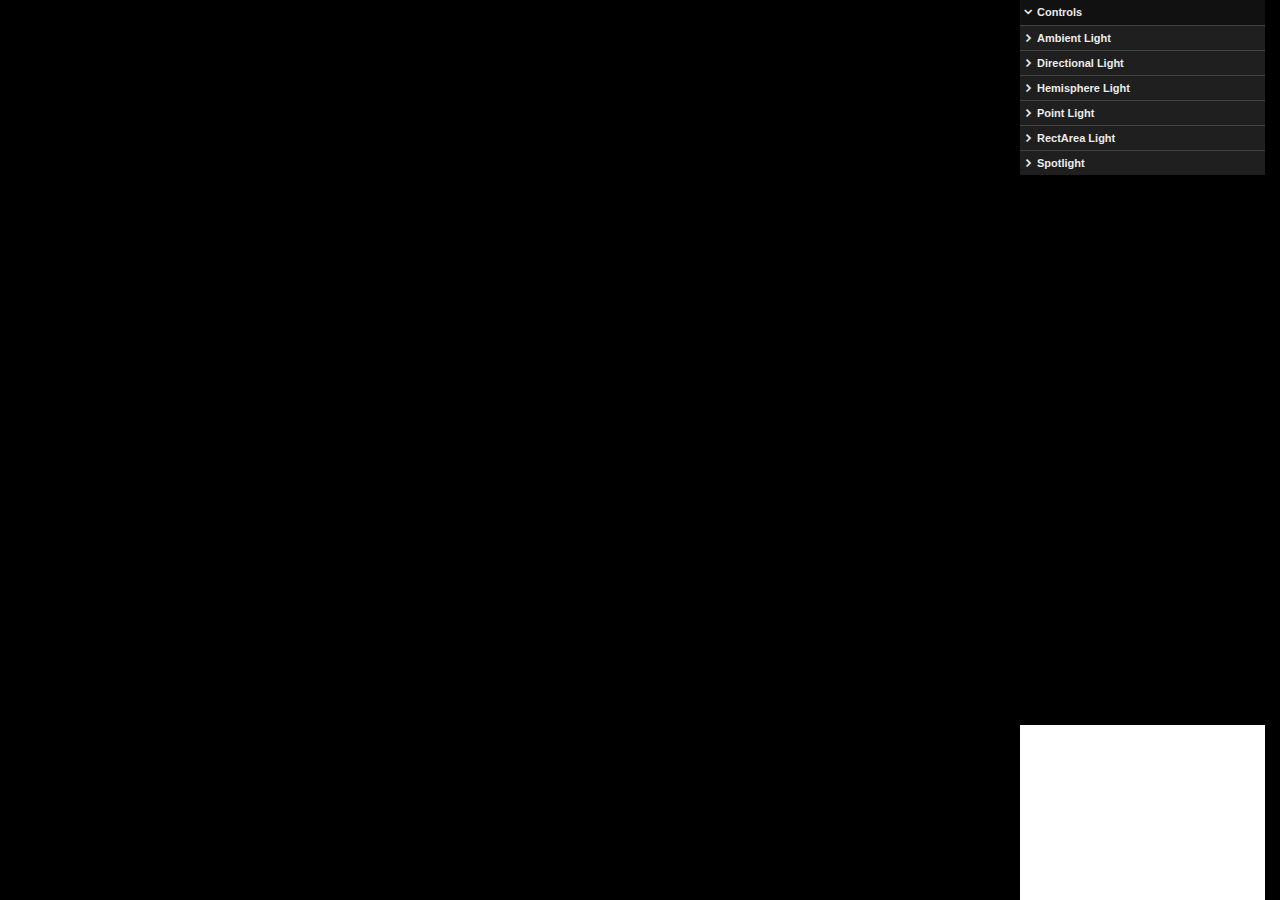
<file: index.html>
<!DOCTYPE html>
<html lang="en">
<head>
    <meta charset="UTF-8">
    <meta name="viewport" content="width=device-width, initial-scale=1.0">
    <title>Lights</title>
    
  <script type="module" crossorigin src="./assets/index-dcc0993b.js"></script>
  <link rel="stylesheet" href="./assets/index-60c247ed.css">
</head>
<body>
    <canvas class="webgl"></canvas>
    
</body>
</html>
</file>
<file: assets/index-60c247ed.css>
*{margin:0;padding:0}html,body{overflow:hidden}.webgl{position:fixed;top:0;left:0;outline:none}
</file>
